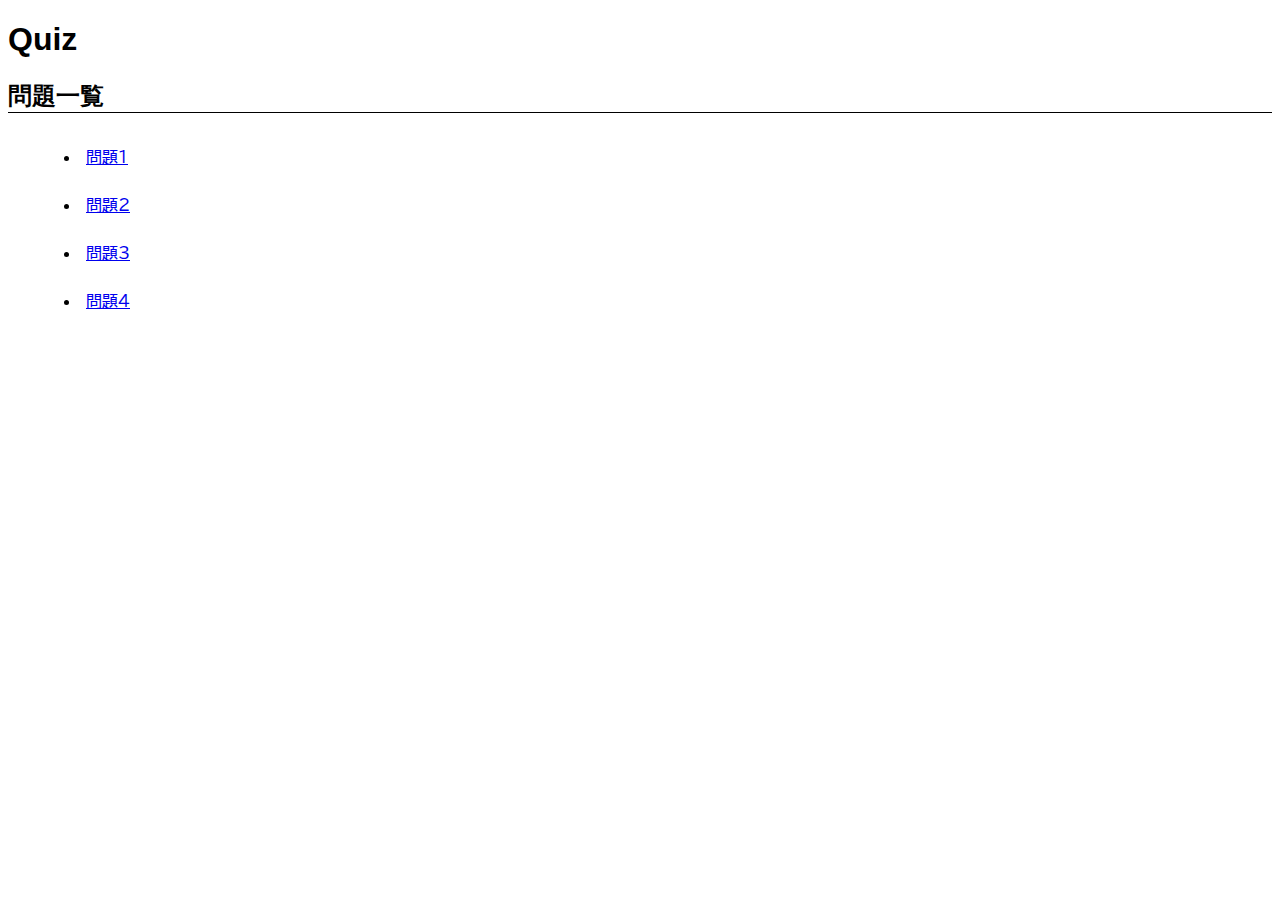
<file: index.html>
<!DOCTYPE html>
<html lang="ja">
  <head>
    <meta charset="UTF-8" />
    <meta http-equiv="X-UA-Compatible" content="IE=edge" />
    <meta name="viewport" content="width=device-width, initial-scale=1.0" />
    <link rel="stylesheet" href="style.css">
    <title>Quiz</title>
  </head>
  <body>
    <h1>Quiz</h1>
    <h2>問題一覧</h2>
    <ul>
      <li><a href="question1.html">問題1</a></li>
      <li><a href="question2.html">問題2</a></li>
      <li><a href="question3.html">問題3</a></li>
      <li><a href="question4.html">問題4</a></li>
    </ul>
  </body>
</html>
</file>
<file: style.css>
@import url('https://fonts.googleapis.com/css2?family=BIZ+UDPGothic&display=swap');

body {
  font-family: 'BIZ UDPGothic', sans-serif;
}

h1, h2, h3 {
  font-family: "游ゴシック体", "YuGothic", "游ゴシック", "Yu Gothic", sans-serif;
}

h2 {
  border-bottom: 1px solid black;
}

ol.answers {
  list-style: upper-alpha;
}
ol.answers li:hover {
  border: 0.1em solid black;
  background-color: rgb(193, 191, 191);
  padding: 0.9em;
  cursor: pointer;
}

div#section-correct-answers {
  display: none;
}


span#correct-answers {
  font-weight: bold;
}

ul li, ol li {
  padding: 1em;
  list-style-position: inside;
}

#main {
  padding: 0 1.5em;
}

.section {
  margin-top: 2em;
}
</file>
